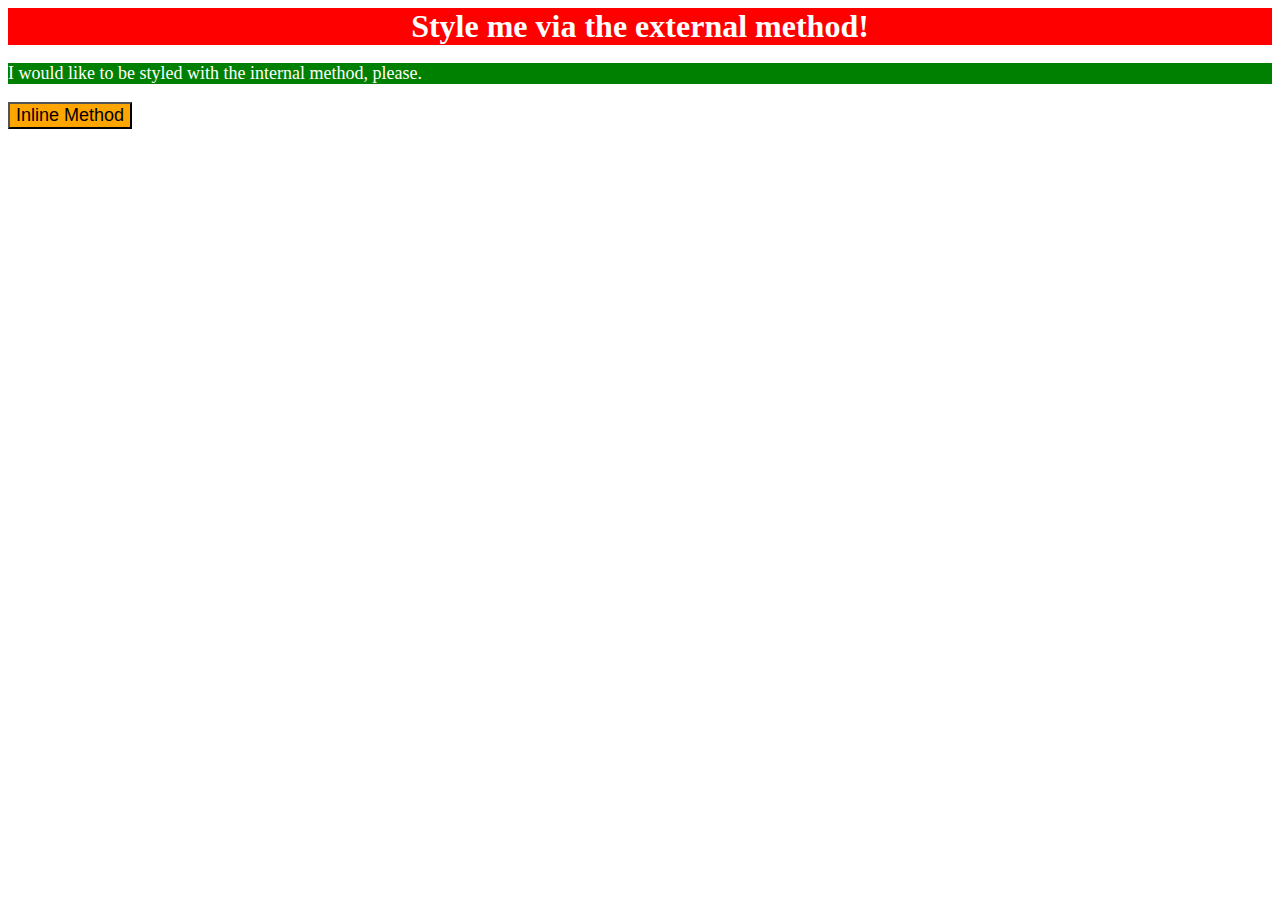
<file: foundations/01-css-methods/index.html>
<!DOCTYPE html>
<html lang="en">
  <head>
    <meta charset="UTF-8">
    <meta http-equiv="X-UA-Compatible" content="IE=edge">
    <meta name="viewport" content="width=device-width, initial-scale=1.0">
    <link rel="stylesheet" href="style.css">
    <title>Methods for Adding CSS</title>
  </head>
  <body>
    <div>Style me via the external method!</div>
    <p>I would like to be styled with the internal method, please.</p>
    <button>Inline Method</button>
  </body>
</html>
</file>
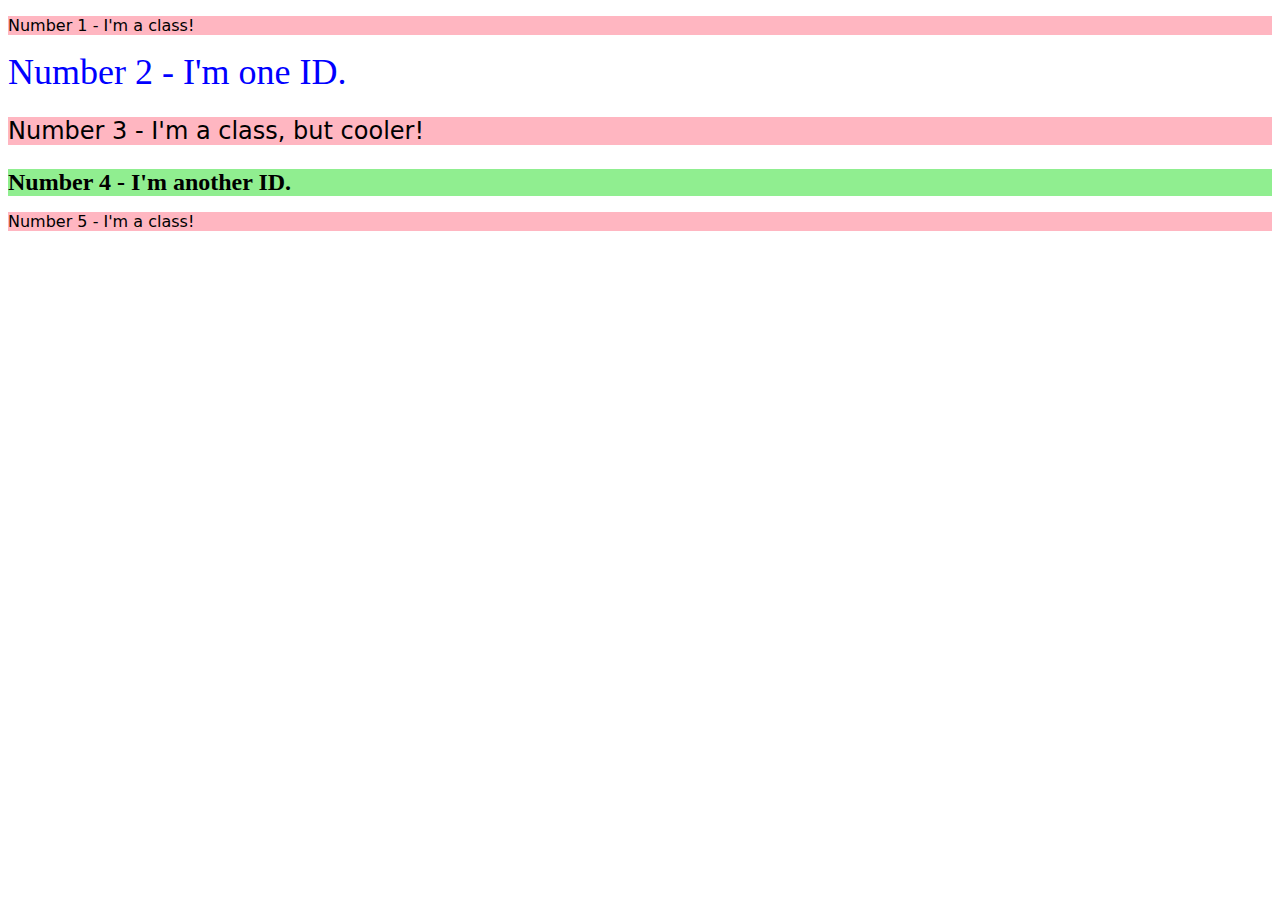
<file: foundations/02-class-id-selectors/index.html>
<!DOCTYPE html>
<html lang="en">
  <head>
    <meta charset="UTF-8">
    <meta http-equiv="X-UA-Compatible" content="IE=edge">
    <meta name="viewport" content="width=device-width, initial-scale=1.0">
    <title>Class and ID Selectors</title>
    <link rel="stylesheet" href="style.css">
  </head>
  <body>
    <p class="odd">Number 1 - I'm a class!</p>
    <div class="even" id="second">Number 2 - I'm one ID.</div>
    <p class="odd" id="third">Number 3 - I'm a class, but cooler!</p>
    <div class="even" id="forth">Number 4 - I'm another ID.</div>
    <p class="odd">Number 5 - I'm a class!</p>
  </body>
</html>
</file>
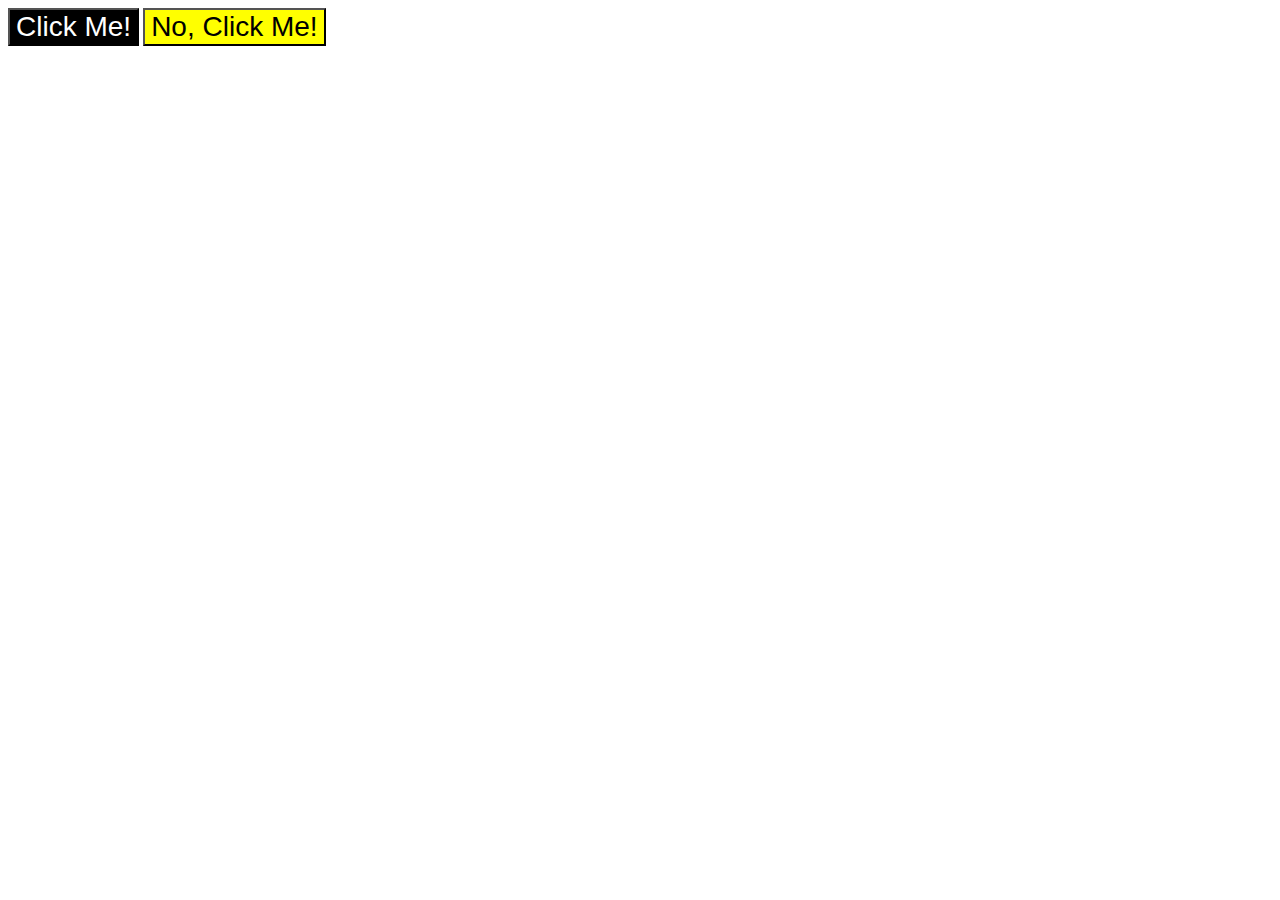
<file: foundations/03-grouping-selectors/index.html>
<!DOCTYPE html>
<html lang="en">
  <head>
    <meta charset="UTF-8">
    <meta http-equiv="X-UA-Compatible" content="IE=edge">
    <meta name="viewport" content="width=device-width, initial-scale=1.0">
    <title>Grouping Selectors</title>
    <link rel="stylesheet" href="style.css">
  </head>
  <body>
    <button class="button" id="element_one">Click Me!</button>
    <button class="button" id="element_two">No, Click Me!</button>
  </body>
</html>
</file>
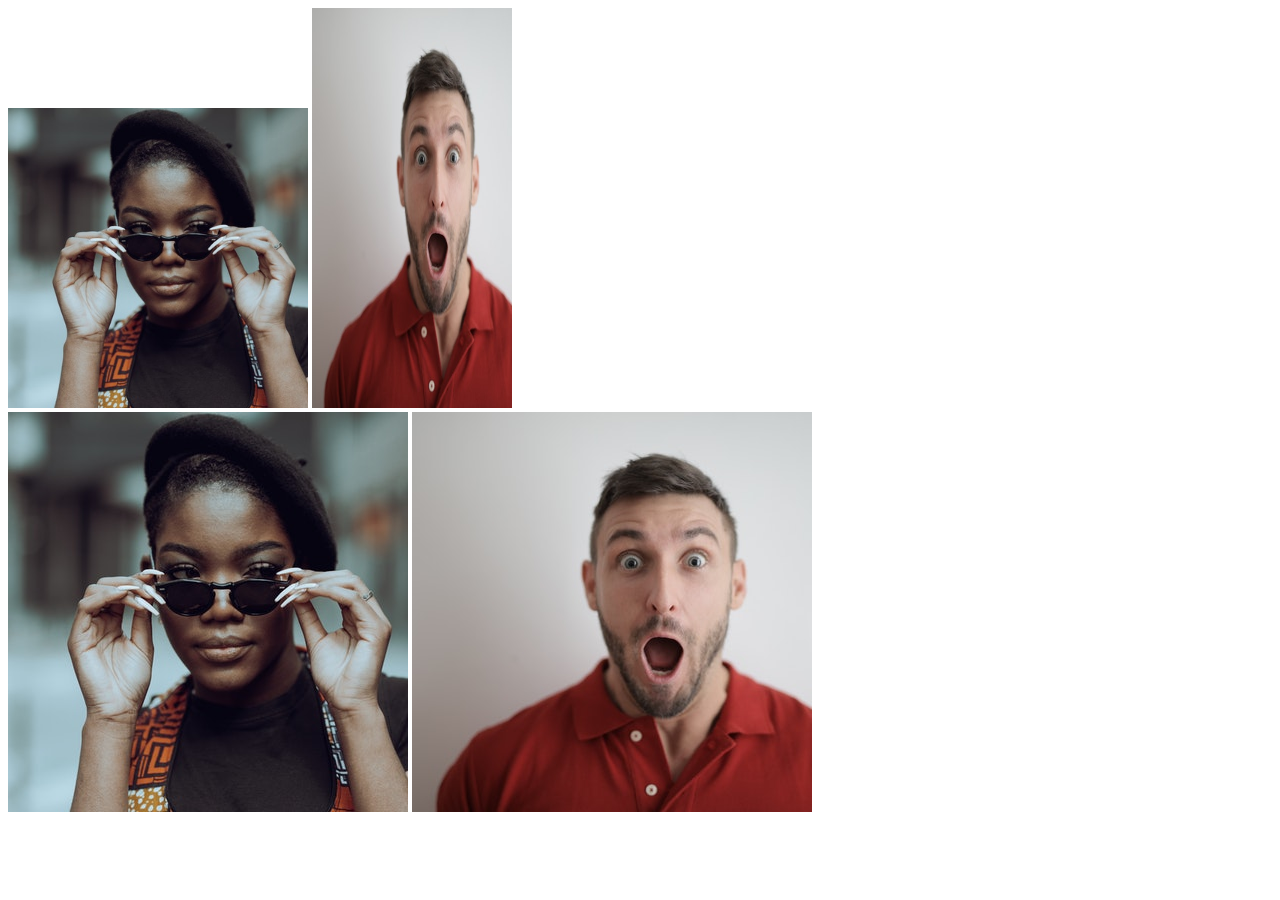
<file: foundations/04-chaining-selectors/index.html>
<!DOCTYPE html>
<html lang="en">
  <head>
    <meta charset="UTF-8">
    <meta http-equiv="X-UA-Compatible" content="IE=edge">
    <meta name="viewport" content="width=device-width, initial-scale=1.0">
    <title>Chaining Selectors</title>
    <link rel="stylesheet" href="style.css">
  </head>
  <body>
    <!-- Check image source path. Review Foundations lesson - Links and Images -->
    <!-- Use the classes BELOW this line -->
    <div>
      <img class="avatar proportioned" src="img/pexels-katho-mutodo-8434791.jpg" alt="Woman with glasses">
      <img class="avatar distorted" src="img/pexels-andrea-piacquadio-3777931.jpg" alt="Man with surprised expression">
    </div>
    <!-- Use the classes ABOVE this line -->
    <div>
      <img class="original proportioned" src="img/pexels-katho-mutodo-8434791.jpg" alt="Woman with glasses">
      <img class="original distorted" src="img/pexels-andrea-piacquadio-3777931.jpg" alt="Man with surprised expression">
    </div>
  </body>
</html>
</file>
<file: foundations/01-css-methods/style.css>
div{
    background-color: red;
    color: white;
    font-size: 32px;
    text-align: center;
    font-weight: bold;

}

p {
    background-color: green;
    color: white;
    font-size: 18px;
}

button {
    background-color: orange;
    font-size: 18px;
}
</file>
<file: foundations/02-class-id-selectors/style.css>
.odd {
    background-color: lightpink;
    font-family: Verdana, 'DejaVu Sans', sans-serif;
}

#second {
    color: blue;
    font-size: 36px;
}

#third {
    font-size: 24px;
}

#forth {
    background-color: lightgreen;
    font-size: 24px;
    font-weight: bold;
}
</file>
<file: foundations/03-grouping-selectors/style.css>
#element_one {
    background-color: black;
    color: white;
}

#element_two {
    background-color: yellow;
}

.button {
    font-size: 28px;
    font-family: Helvetica, 'Times New Roman', sans-serif;
}
</file>
<file: foundations/04-chaining-selectors/style.css>
/* Add CSS Styling */
.avatar.proportioned {
    height:auto;
    width: 300px;
}

.avatar.distorted {
    width: 200px;
    height: 400px;
}
</file>
